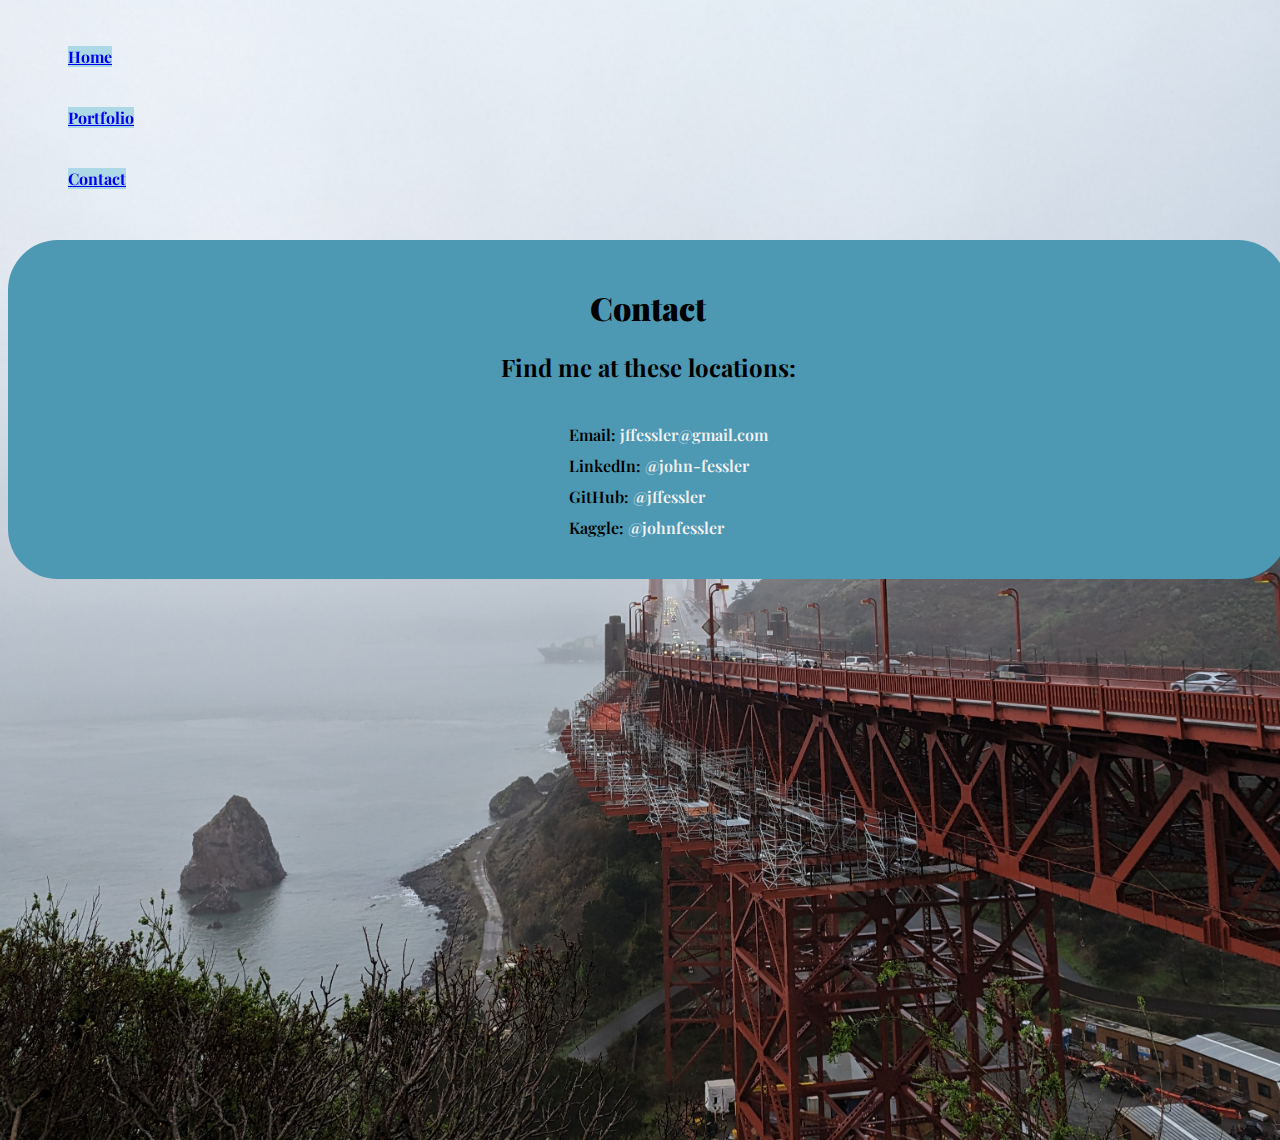
<file: contact.html>
<!DOCTYPE html>
<html>
  <head>
    <meta charset="utf-8" />
    <meta name="viewport" content="width=device-width, initial-scale=1" />
    <link
      href="https://cdn.jsdelivr.net/npm/bootstrap@5.3.0-alpha3/dist/css/bootstrap.min.css"
      rel="stylesheet"
      integrity="sha384-KK94CHFLLe+nY2dmCWGMq91rCGa5gtU4mk92HdvYe+M/SXH301p5ILy+dN9+nJOZ"
      crossorigin="anonymous"
    />

    <link
      rel="stylesheet"
      type="text/css"
      href="https://fonts.googleapis.com/css2?family=Playfair+Display&display=swap"
    />
    <!-- <link rel="stylesheet" href="https://fonts.googleapis.com/css2?family=Cormorant+Garamond&display=swap"> -->
    <link rel="stylesheet" type="text/css" href="style_contact.css" />
    <link rel="stylesheet" type="text/css" href="style_all.css" />

    <title>Contact Me</title>
  </head>
  <body>
    <div id="page-container">
      <div id="content-wrap">
        <div class="sticky">
          <ul class="nav nav-pills">
            <li class="nav-item">
              <a class="nav-link" href="index.html">Home</a>
            </li>
            <li class="nav-item">
              <a class="nav-link" href="Portfolio.html">Portfolio</a>
            </li>
            <!-- <li class="nav-item">
				    <a class="nav-link" href="Math.html">Math Art</a>
				  </li> -->
            <li class="nav-item">
              <a class="nav-link active" aria-current="page" href="contact.html"
                >Contact</a
              >
            </li>
          </ul>
        </div>
        <div class="container">
          <div class="row">
            <div class="col-lg-3"></div>
            <div class="col-lg-6 center text">
              <h1><strong>Contact</strong></h1>
              <h2 id="sub_title">Find me at these locations:</h2>
              <ul class="my_list">
                <li>
                  Email:
                  <a class="links" href="mailto: jffessler@gmail.com"
                    >jffessler@gmail.com</a
                  >
                </li>
                <li>
                  LinkedIn:
                  <a
                    class="links"
                    href="https://www.linkedin.com/in/john-fessler/"
                    target="_blank"
                    >@john-fessler</a
                  >
                </li>
                <li>
                  GitHub:
                  <a
                    class="links"
                    href="https://github.com/jffessler"
                    target="_blank"
                    >@jffessler</a
                  >
                </li>
                Kaggle:
                <a
                  class="links"
                  href="https://www.kaggle.com/johnfessler"
                  target="_blank"
                  >@johnfessler</a
                >
              </li>
              </ul>
            </div>
            <div class="col-lg-3"></div>
          </div>
        </div>
      </div>
      <!-- <div id="footer"> -->
      <!-- <hr /> -->
      <!-- <div class="navbar"> -->
      <!-- <a href="index.html" class="active">Home</a> -->
      <!-- <a href="Portfolio.html">Portfolio</a> -->
      <!-- <a href="Math.html">Math Art</a> -->
      <!-- <a href="contact.html">Contact</a> -->
      <!-- </div> -->
      <!-- </div> -->
    </div>

    <script
      src="https://cdn.jsdelivr.net/npm/bootstrap@5.3.0-alpha3/dist/js/bootstrap.bundle.min.js"
      integrity="sha384-ENjdO4Dr2bkBIFxQpeoTz1HIcje39Wm4jDKdf19U8gI4ddQ3GYNS7NTKfAdVQSZe"
      crossorigin="anonymous"
    ></script>
  </body>
</html>
</file>
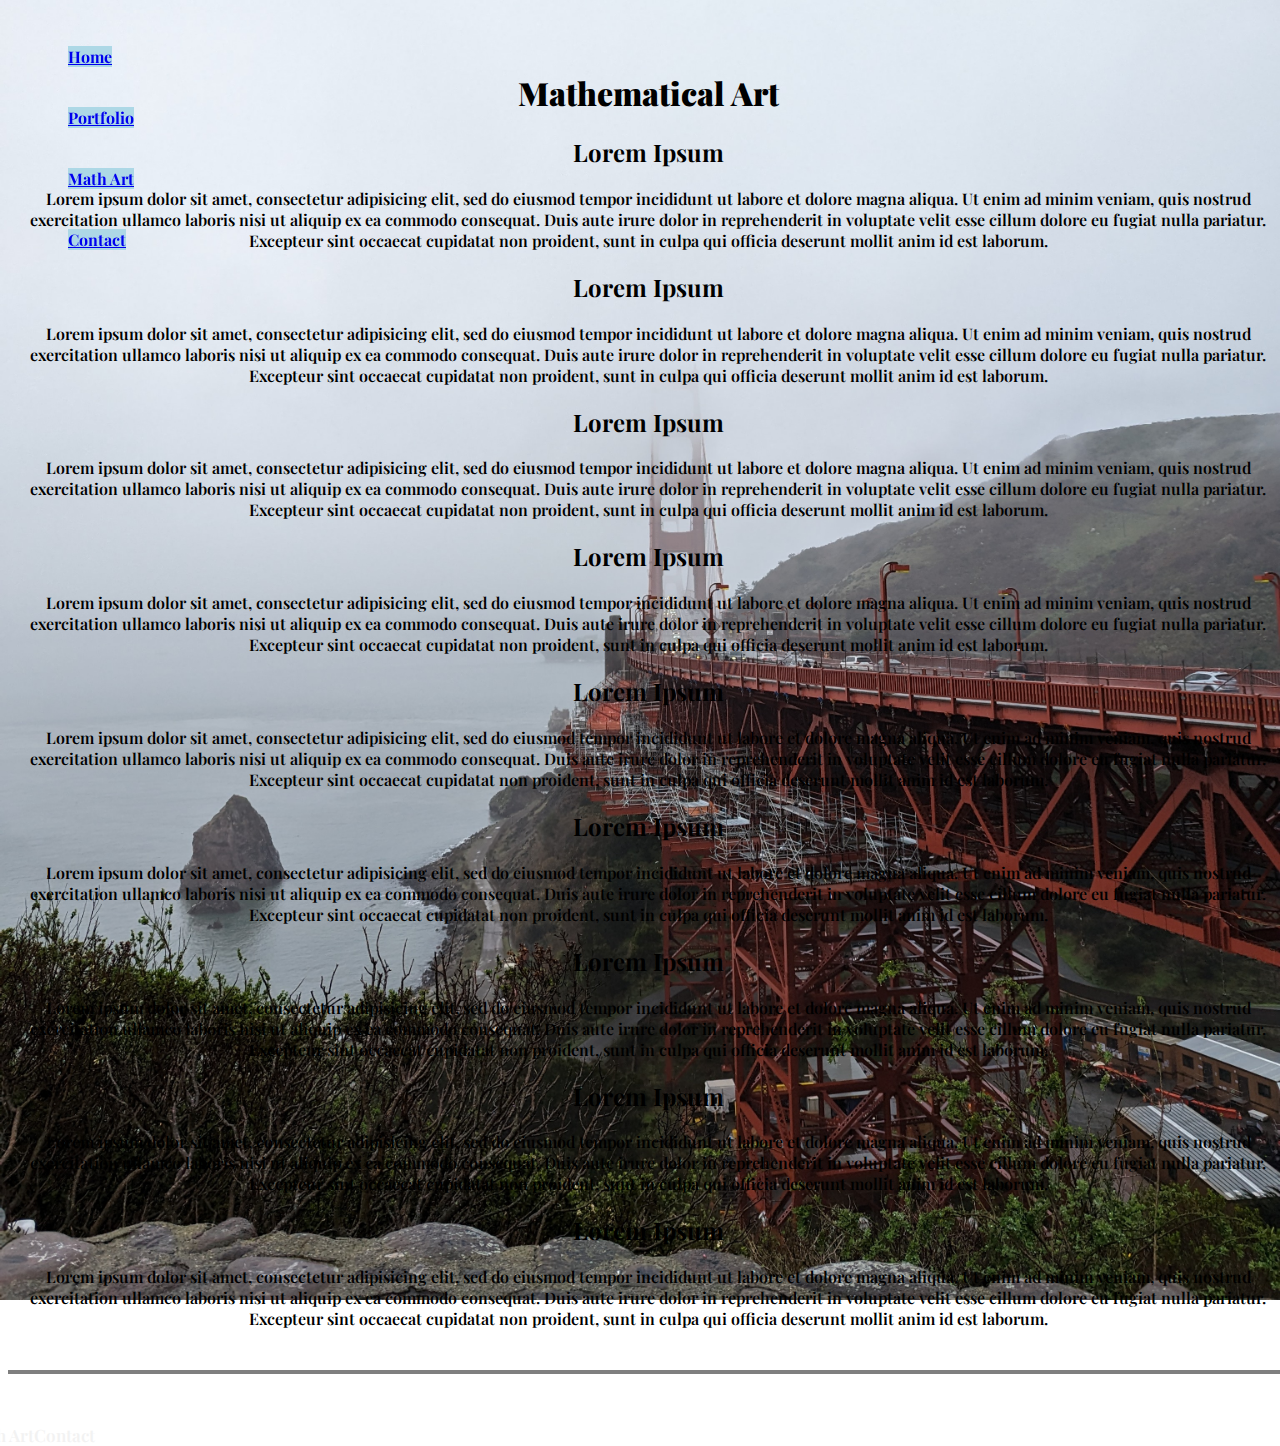
<file: Math.html>
<!DOCTYPE html>
<html>
<head>
	<meta charset="utf-8">
	<meta name="viewport" content="width=device-width, initial-scale=1">
    <link href="https://cdn.jsdelivr.net/npm/bootstrap@5.3.0-alpha3/dist/css/bootstrap.min.css" rel="stylesheet" integrity="sha384-KK94CHFLLe+nY2dmCWGMq91rCGa5gtU4mk92HdvYe+M/SXH301p5ILy+dN9+nJOZ" crossorigin="anonymous">

    <link rel="stylesheet" type="text/css" href="https://fonts.googleapis.com/css2?family=Playfair+Display&display=swap">
    <!-- <link rel="stylesheet" href="https://fonts.googleapis.com/css2?family=Cormorant+Garamond&display=swap"> -->
    <link rel="stylesheet" type="text/css" href="style_math.css">
    <link rel="stylesheet" type="text/css" href="style_all.css">

	<title>Mathematic Art: Fessler</title>
</head>

<body>
	<div id="page-container">
		<div id="content-wrap">
			<div class="sticky">
				<ul class="nav nav-pills">
				  <li class="nav-item">
				    <a class="nav-link" href="index.html">Home</a>
				  </li>
				  <li class="nav-item">
				    <a class="nav-link" href="Portfolio.html">Portfolio</a>
				  </li>
				  <li class="nav-item">
				    <a class="nav-link active" aria-current="page" href="Math.html">Math Art</a>
				  </li>
				  <li class="nav-item">
				    <a class="nav-link" href="contact.html">Contact</a>
				  </li>
				</ul>
			</div>

			<div class="text">
				<h1 id="title"><strong>Mathematical Art</strong></h1>
					<h2>Lorem Ipsum</h2>
					<p>Lorem ipsum dolor sit amet, consectetur adipisicing elit, sed do eiusmod
					tempor incididunt ut labore et dolore magna aliqua. Ut enim ad minim veniam,
					quis nostrud exercitation ullamco laboris nisi ut aliquip ex ea commodo
					consequat. Duis aute irure dolor in reprehenderit in voluptate velit esse
					cillum dolore eu fugiat nulla pariatur. Excepteur sint occaecat cupidatat non
					proident, sunt in culpa qui officia deserunt mollit anim id est laborum.</p>

					<h2>Lorem Ipsum</h2>
					<p>Lorem ipsum dolor sit amet, consectetur adipisicing elit, sed do eiusmod
					tempor incididunt ut labore et dolore magna aliqua. Ut enim ad minim veniam,
					quis nostrud exercitation ullamco laboris nisi ut aliquip ex ea commodo
					consequat. Duis aute irure dolor in reprehenderit in voluptate velit esse
					cillum dolore eu fugiat nulla pariatur. Excepteur sint occaecat cupidatat non
					proident, sunt in culpa qui officia deserunt mollit anim id est laborum.</p>

					<h2>Lorem Ipsum</h2>
					<p>Lorem ipsum dolor sit amet, consectetur adipisicing elit, sed do eiusmod
					tempor incididunt ut labore et dolore magna aliqua. Ut enim ad minim veniam,
					quis nostrud exercitation ullamco laboris nisi ut aliquip ex ea commodo
					consequat. Duis aute irure dolor in reprehenderit in voluptate velit esse
					cillum dolore eu fugiat nulla pariatur. Excepteur sint occaecat cupidatat non
					proident, sunt in culpa qui officia deserunt mollit anim id est laborum.</p>		

					<h2>Lorem Ipsum</h2>
					<p>Lorem ipsum dolor sit amet, consectetur adipisicing elit, sed do eiusmod
					tempor incididunt ut labore et dolore magna aliqua. Ut enim ad minim veniam,
					quis nostrud exercitation ullamco laboris nisi ut aliquip ex ea commodo
					consequat. Duis aute irure dolor in reprehenderit in voluptate velit esse
					cillum dolore eu fugiat nulla pariatur. Excepteur sint occaecat cupidatat non
					proident, sunt in culpa qui officia deserunt mollit anim id est laborum.</p>

					<h2>Lorem Ipsum</h2>
					<p>Lorem ipsum dolor sit amet, consectetur adipisicing elit, sed do eiusmod
					tempor incididunt ut labore et dolore magna aliqua. Ut enim ad minim veniam,
					quis nostrud exercitation ullamco laboris nisi ut aliquip ex ea commodo
					consequat. Duis aute irure dolor in reprehenderit in voluptate velit esse
					cillum dolore eu fugiat nulla pariatur. Excepteur sint occaecat cupidatat non
					proident, sunt in culpa qui officia deserunt mollit anim id est laborum.</p>

					<h2>Lorem Ipsum</h2>
					<p>Lorem ipsum dolor sit amet, consectetur adipisicing elit, sed do eiusmod
					tempor incididunt ut labore et dolore magna aliqua. Ut enim ad minim veniam,
					quis nostrud exercitation ullamco laboris nisi ut aliquip ex ea commodo
					consequat. Duis aute irure dolor in reprehenderit in voluptate velit esse
					cillum dolore eu fugiat nulla pariatur. Excepteur sint occaecat cupidatat non
					proident, sunt in culpa qui officia deserunt mollit anim id est laborum.</p>

							<h2>Lorem Ipsum</h2>
					<p>Lorem ipsum dolor sit amet, consectetur adipisicing elit, sed do eiusmod
					tempor incididunt ut labore et dolore magna aliqua. Ut enim ad minim veniam,
					quis nostrud exercitation ullamco laboris nisi ut aliquip ex ea commodo
					consequat. Duis aute irure dolor in reprehenderit in voluptate velit esse
					cillum dolore eu fugiat nulla pariatur. Excepteur sint occaecat cupidatat non
					proident, sunt in culpa qui officia deserunt mollit anim id est laborum.</p>

					<h2>Lorem Ipsum</h2>
					<p>Lorem ipsum dolor sit amet, consectetur adipisicing elit, sed do eiusmod
					tempor incididunt ut labore et dolore magna aliqua. Ut enim ad minim veniam,
					quis nostrud exercitation ullamco laboris nisi ut aliquip ex ea commodo
					consequat. Duis aute irure dolor in reprehenderit in voluptate velit esse
					cillum dolore eu fugiat nulla pariatur. Excepteur sint occaecat cupidatat non
					proident, sunt in culpa qui officia deserunt mollit anim id est laborum.</p>

					<h2>Lorem Ipsum</h2>
					<p>Lorem ipsum dolor sit amet, consectetur adipisicing elit, sed do eiusmod
					tempor incididunt ut labore et dolore magna aliqua. Ut enim ad minim veniam,
					quis nostrud exercitation ullamco laboris nisi ut aliquip ex ea commodo
					consequat. Duis aute irure dolor in reprehenderit in voluptate velit esse
					cillum dolore eu fugiat nulla pariatur. Excepteur sint occaecat cupidatat non
					proident, sunt in culpa qui officia deserunt mollit anim id est laborum.</p>
			</div>
		</div>
		<div id="footer">
			<hr>
			<div class="navbar">
			  	<a href="index.html" class="active">Home</a>
				<a href="Portfolio.html">Portfolio</a>
			 	<a href="Math.html">Math Art</a>
			 	<a href="contact.html">Contact</a>
			</div>
		</div>
	</div>

    <script src="https://cdn.jsdelivr.net/npm/bootstrap@5.3.0-alpha3/dist/js/bootstrap.bundle.min.js" integrity="sha384-ENjdO4Dr2bkBIFxQpeoTz1HIcje39Wm4jDKdf19U8gI4ddQ3GYNS7NTKfAdVQSZe" crossorigin="anonymous"></script>
</body>
</html>
</file>
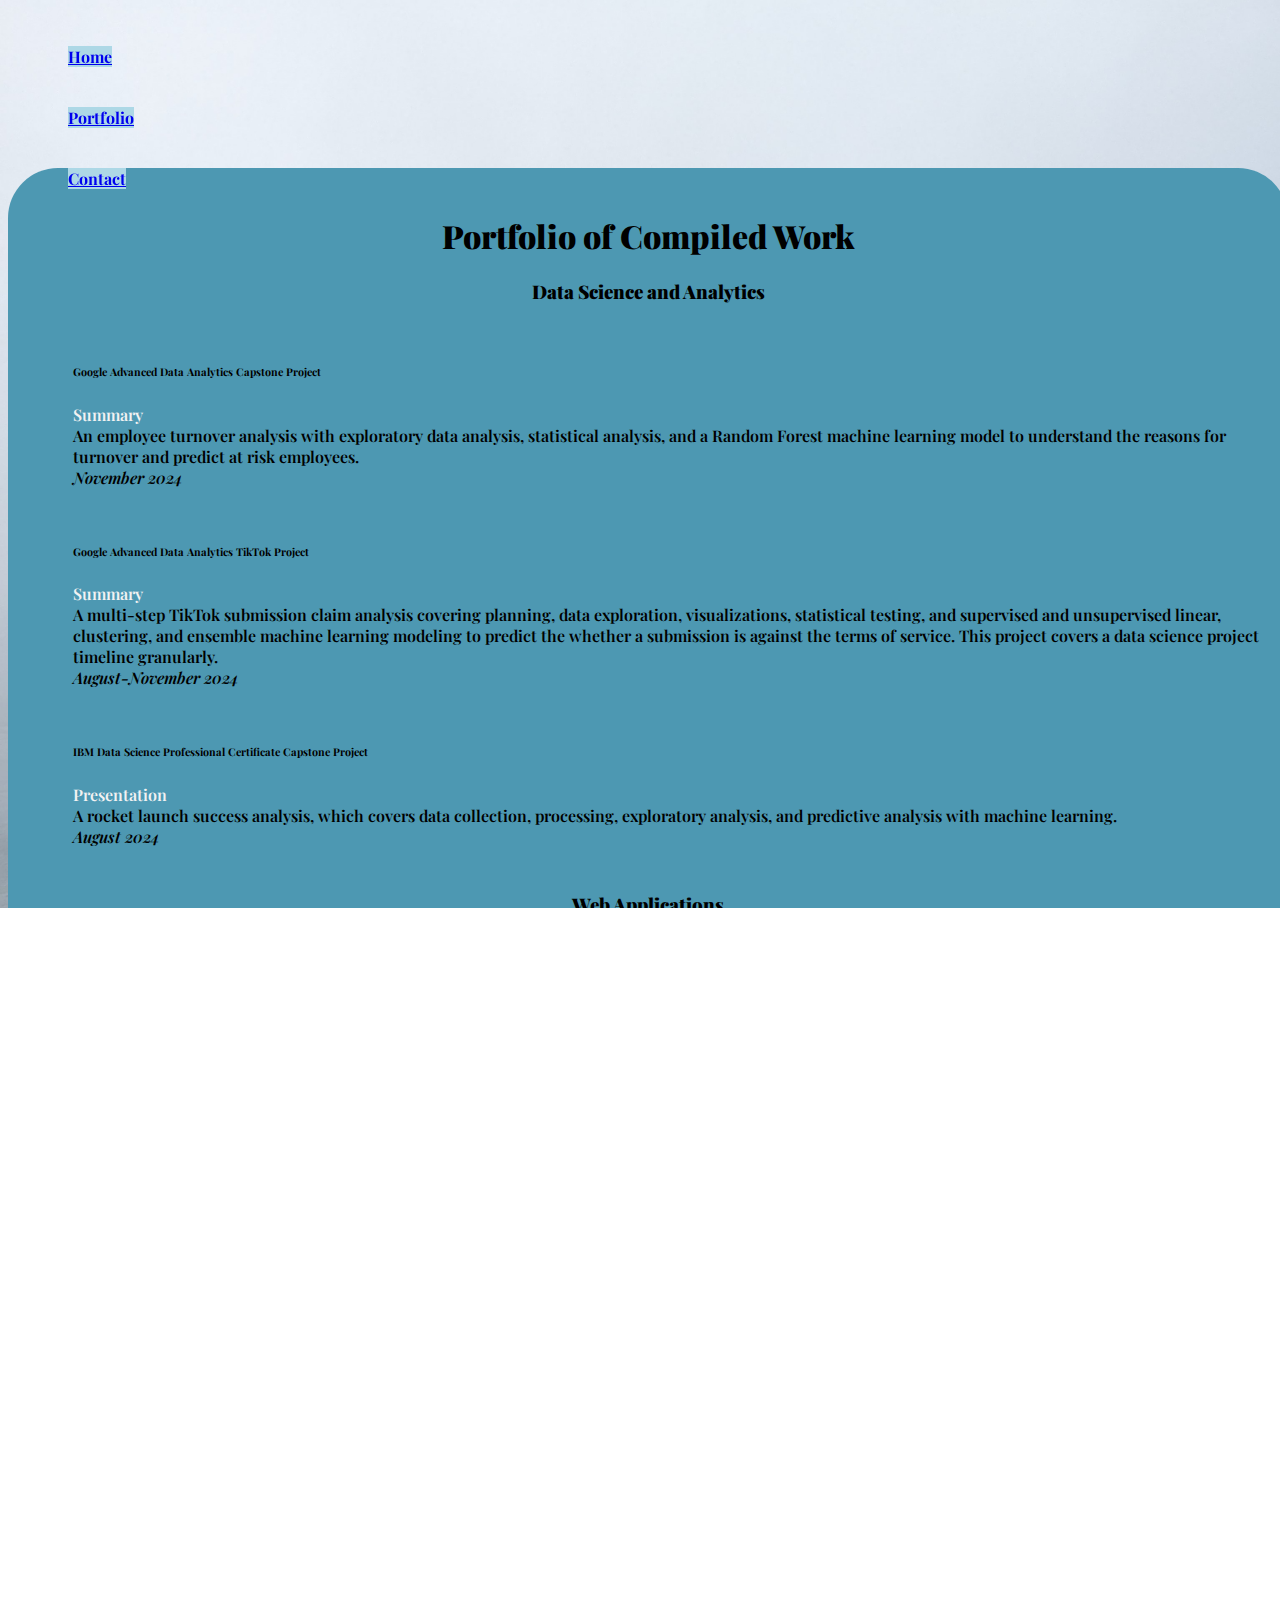
<file: Portfolio.html>
<!DOCTYPE html>
<html>
  <head>
    <meta charset="utf-8" />
    <meta name="viewport" content="width=device-width, initial-scale=1" />
    <link
      href="https://cdn.jsdelivr.net/npm/bootstrap@5.3.0-alpha3/dist/css/bootstrap.min.css"
      rel="stylesheet"
      integrity="sha384-KK94CHFLLe+nY2dmCWGMq91rCGa5gtU4mk92HdvYe+M/SXH301p5ILy+dN9+nJOZ"
      crossorigin="anonymous"
    />

    <link
      rel="stylesheet"
      type="text/css"
      href="https://fonts.googleapis.com/css2?family=Playfair+Display&display=swap"
    />
    <!-- <link rel="stylesheet" href="https://fonts.googleapis.com/css2?family=Cormorant+Garamond&display=swap"> -->
    <link rel="stylesheet" type="text/css" href="style_all.css" />
    <link rel="stylesheet" type="text/css" href="style_portfolio.css" />

    <title>Portfolio: Fessler</title>
  </head>

  <body>
    <div id="page-container1">
      <div id="content-wrap">
        <div class="sticky">
          <ul class="nav nav-pills">
            <li class="nav-item">
              <a class="nav-link" href="index.html">Home</a>
            </li>
            <li class="nav-item">
              <a
                class="nav-link active"
                aria-current="page"
                href="Portfolio.html"
                >Portfolio</a
              >
            </li>
            <!-- <li class="nav-item">
				    <a class="nav-link" href="Math.html">Math Art</a>
				  </li> -->
            <li class="nav-item">
              <a class="nav-link" href="contact.html">Contact</a>
            </li>
          </ul>
        </div>
        <div class="container">
          <div class="row">
            <div class="col-lg-3"></div>
            <div class="col-lg-6 center text">
              <h1><strong>Portfolio of Compiled Work</strong></h1>
              <h3><strong>Data Science and Analytics</strong></h3>
              <ul class="my_list">
                <li>
                  <h6>Google Advanced Data Analytics Capstone Project</h6>
                  <a
                    class="links"
                    href="https://github.com/jffessler/Salifort_Capstone_Google_Adv_Data_Analytics/blob/fa2c20a831b5beee5b72e898023980d6ac5bb758/Fessler%20Capstone%20-%20%20Executive%20Summary%20-%20Salifort%20Motors%20Project.pdf"
                    target="_blank"
                    >Summary</a
                  ><br />
                  An employee turnover analysis with exploratory data analysis,
                  statistical analysis, and a Random Forest machine learning
                  model to understand the reasons for turnover and predict at
                  risk employees.
                  <br /><i>November 2024</i>
                </li>
                <br />
                <li>
                  <h6>Google Advanced Data Analytics TikTok Project</h6>
                  <a
                    class="links"
                    href="https://github.com/jffessler/TikTok_Final_Google_Adv_Data_Analytics/blob/c35000e35349d37ccdf412484bc68000aa45584c/Fessler%20Course%206_%20Executive%20summary.pdf"
                    target="_blank"
                    >Summary</a
                  ><br />
                  A multi-step TikTok submission claim analysis covering
                  planning, data exploration, visualizations, statistical
                  testing, and supervised and unsupervised linear, clustering,
                  and ensemble machine learning modeling to predict the whether
                  a submission is against the terms of service. This project
                  covers a data science project timeline granularly.
                  <br /><i>August-November 2024</i>
                </li>
                <br />
                <li>
                  <h6>
                    IBM Data Science Professional Certificate Capstone Project
                  </h6>
                  <a
                    class="links"
                    href="https://github.com/jffessler/IBM_Data_Sci_Cert_Final/blob/c232b83b93fba13163b4c7ee5cf602f5db214273/ds-capstone-template-coursera.pdf"
                    target="_blank"
                    >Presentation</a
                  ><br />
                  A rocket launch success analysis, which covers data
                  collection, processing, exploratory analysis, and predictive
                  analysis with machine learning.
                  <br /><i>August 2024</i>
                </li>
              </ul>
              <h3><strong>Web Applications</strong></h3>
              <ul class="my_list">
                <li>
                  Instagram clone
                  <br />
                  <a
                    class="links"
                    href="https://instaclonefessler.netlify.app/"
                    target="_blank"
                    >Website</a
                  ><br />
                  Full Stack Web Application built with React.js, Firebase, and
                  Chakra UI
                  <br /><i>August 2024</i>
                </li>
                <li>
                  Today I Learned
                  <br />
                  <a
                    class="links"
                    href="https://todayilearned-fessler.netlify.app/"
                    target="_blank"
                    >Website</a
                  ><br />
                  Full Stack Web Application with UI interaction and database
                  ntegration <br /><i>March 2023</i>
                </li>
                <li>
                  Startup Page
                  <br />
                  <a
                    class="links"
                    href="https://startuppage-fessler.netlify.app/"
                    target="_blank"
                    >Website</a
                  ><br />
                  A Mock Company Startup Page with Email Subscription Signup
                  Landing Page
                  <br /><i>March 2023</i>
                </li>
              </ul>
              <h3><strong>Python Applications</strong></h3>
              <ul class="my_list">
                <li>
                  <a
                    class="links"
                    href="https://github.com/jffessler/black-jack-game-project"
                    target="_blank"
                    >Project 1:</a
                  ><br />
                  Blackjack game project: uses classes to handle a virtual deck
                  of cards
                </li>
                <li>
                  <a
                    class="links"
                    href="https://github.com/jffessler/quiz_game_project"
                    target="_blank"
                    >Project 2:</a
                  ><br />
                  Quiz game project: employs the loading of external
                  dictionaries for question category for increased scalability
                </li>
                <li>
                  <a
                    class="links"
                    href="https://github.com/jffessler/tic_tac_toe_project/blob/main/tic_tac_toe_game.py"
                    target="_blank"
                    >Project 3:</a
                  ><br />
                  Tic Tac Toe game project: allows for two human players to
                  compete
                </li>
                <li>
                  <a
                    class="links"
                    href="https://github.com/jffessler/number_guess_project"
                    target="_blank"
                    >Project 4:</a
                  ><br />
                  Random Number Guessing game project: uses a self-made random
                  number generator to support gameplay, as well as dabbling in
                  GUI development
                </li>
                <li>
                  <a
                    class="links"
                    href="https://github.com/jffessler/rock_paper_scissors_project"
                    target="_blank"
                    >Project 5:</a
                  ><br />
                  Rock Paper Scissors game project: with the time library, a
                  timing element brings skill to human vs computer gameplay
                </li>
                <li>
                  <a
                    class="links"
                    href="https://github.com/jffessler/password_manager_project"
                    target="_blank"
                    >Project 6:</a
                  ><br />
                  Password Manager project: employing cryptography library to
                  encrypt and decrypt stored passwords
                </li>
              </ul>
            </div>
            <div class="col-lg-3"></div>
          </div>
        </div>
      </div>

      <!-- <div id="footer">
        <hr />
        <div class="navbar">
          <a href="index.html" class="active">Home</a>
          <a href="Portfolio.html">Portfolio</a>
          <a href="Math.html">Math Art</a>
          <a href="contact.html">Contact</a>
        </div>
      </div> -->
    </div>

    <script
      src="https://cdn.jsdelivr.net/npm/bootstrap@5.3.0-alpha3/dist/js/bootstrap.bundle.min.js"
      integrity="sha384-ENjdO4Dr2bkBIFxQpeoTz1HIcje39Wm4jDKdf19U8gI4ddQ3GYNS7NTKfAdVQSZe"
      crossorigin="anonymous"
    ></script>
  </body>
</html>
</file>
<file: style_contact.css>
html {
  overflow: hidden;
}

.text {
  text-align: center;
}
#sub_title {
  margin: 0px 0px 25px 0px;
}
ul.my_list {
  display: inline-block;
  text-align: left;
}

.container {
  margin-top: 15rem;
}

.center {
  background-color: #4d98b2;
  border-radius: 50px;
  padding: 25px;
}
</file>
<file: style_all.css>
body,
html {
  width: 100%;
  height: 100%;
  /*	font-family: 'Cormorant Garamond',sans-serif;*/
  font-family: "Playfair Display", sans-serif;
  background: url("images_and_ref/background.jpeg") no-repeat center center
    fixed;
  -webkit-background-size: cover;
  -moz-background-size: cover;
  -o-background-size: cover;
  background-size: cover;
  font-weight: 600;
}

ul {
  list-style: none;
}

li {
  margin-bottom: 10px;
  font-weight: 600;
}

#title {
  text-align: center;
  padding: 50px 0px 0px 0px;
}

/*fix position of footer*/
#page-container {
  position: relative;
  min-height: 100vh;
}
#content-wrap {
  padding-bottom: 2.5rem; /* Footer height */
}
#footer {
  position: absolute;
  bottom: 0;
  width: 100%;
  height: 2.5rem; /* Footer height */
}

/*header design*/
.nav-link {
  background-color: lightblue;
  opacity: 1;
}
.nav-item {
  font-weight: bold;
  padding-top: 30px;
  padding-right: 0px;
  padding-bottom: 0px;
  padding-left: 20px;
}

div.sticky {
  position: -webkit-sticky; /* Safari */
  position: sticky;
  position: fixed;
  top: 0;
}

hr {
  border: 2px solid black;
  opacity: 0.5;
  margin-top: 25px;
}

/*footer design*/
.navbar {
  margin-top: 50px;
  left: 50%;
  -ms-transform: translate(-50%, -50%);
  transform: translate(-50%, -50%);
  width: 25%;
  background-color: grey;
  padding-left: 10px;
  padding-right: 10px;
  border-radius: 10px;
}

.navbar a {
  float: left;
  display: block;
  color: #f2f2f2;
  text-align: center;
  text-decoration: none;
  font-size: 17px;
  border-radius: 5px;
}
.navbar a:hover {
  background-color: #ddd;
  color: black;
}

.links:link,
.links:visited {
  color: #f2f2f2;
  text-decoration: none;
  transition: 0.3s;
}

.links:hover,
.links:active {
  color: #b2674d;
}
</file>
<file: style_math.css>
.text{
	text-align: center;
}
</file>
<file: style_portfolio.css>
html {
  overflow: hidden;
}

.text {
  text-align: center;
}

.container {
  margin-top: 10rem;
}

ul.my_list {
  display: inline-block;
  text-align: left;
}

.center {
  background-color: #4d98b2;
  border-radius: 50px;
  padding: 25px;
}

#more-proj {
  text-align: center;
  margin-top: 25px;
}

/* scroll bar */

body {
  overflow:auto;
}
</file>
